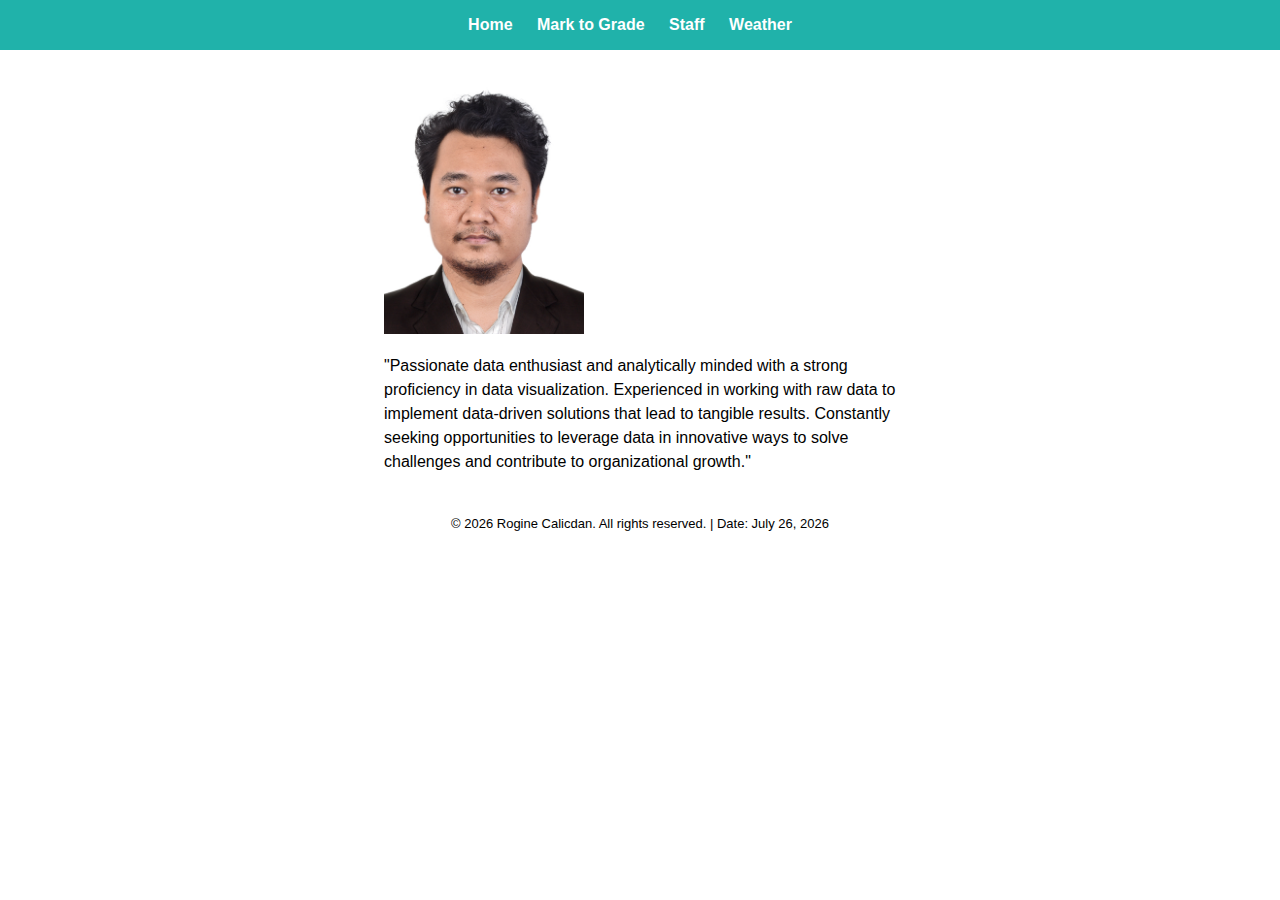
<file: index.html>
<!--
* @name: Assignment1
* @Course Code: SODV1201
* @class: Software Development Diploma program.
* @author: Rogine Calicdan
-->
<!DOCTYPE html>
<html lang="en">
<head>
    <meta charset="UTF-8">
    <meta name="viewport" content="width=device-width, initial-scale=1.0">
    <title>My Personal Page</title>
    <link rel="stylesheet" href="styles.css">
    <script src="jsfolder/profile.js"></script>
</head>
<body>

    <header>
        <nav>
            <ul>
                <li><a href="index.html">Home</a></li>
                <li><a href="markToGrade.html">Mark to Grade</a></li>
                <li><a href="staff.html">Staff</a></li>
                <li><a href="weather.html">Weather</a></li>
            </ul>
        </nav>
    </header>

    <section class="myprofile">
        <img src="img/profilepic.jpg" alt="My Profile Picture" id="profilepic">

        <div id="myname" class="hidden">
            <h1>Rogine Calicdan</h1>
        </div>

        <p>
            "Passionate data enthusiast and analytically minded with a strong proficiency in data visualization. Experienced in working with raw data to implement data-driven solutions that lead to tangible results. Constantly seeking opportunities to leverage data in innovative ways to solve challenges and contribute to organizational growth."
        </p>
    </section>

    <footer id="footer">
        <div id="copyright"></div>
    </footer>

    <script src="jsfolder/footer.js"></script>
</body>
</html>
</file>
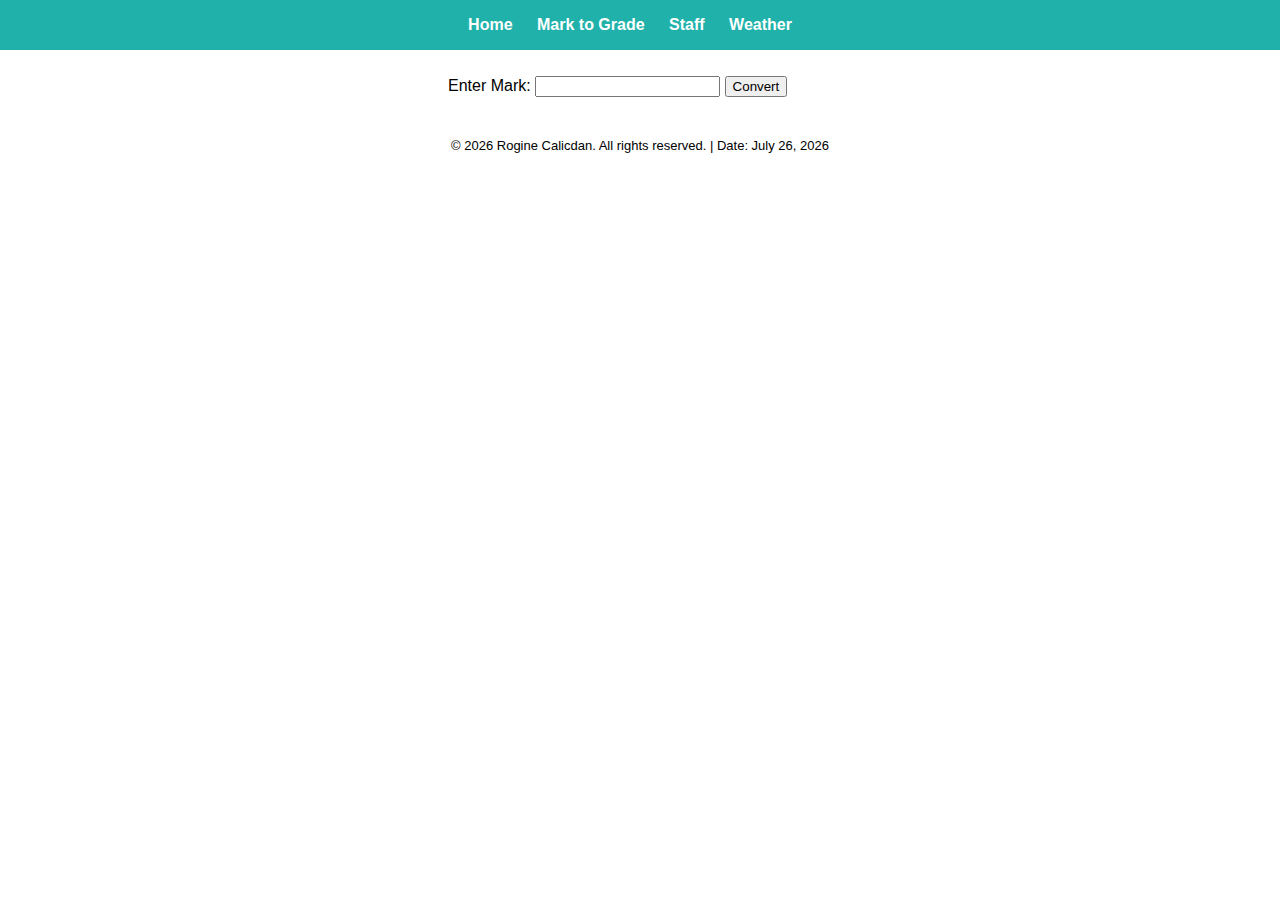
<file: markToGrade.html>
<!--
* @name: Assignment1
* @Course Code: SODV1201
* @class: Software Development Diploma program.
* @author: Rogine Calicdan
-->
<!-- HTML -->
<!DOCTYPE html>
<html lang="en">
<head>
    <meta charset="UTF-8">
    <meta name="viewport" content="width=device-width, initial-scale=1.0">
    <title>Mark to Grade Converter</title>
    <link rel="stylesheet" href="styles.css">
    <script src="jsfolder/markToGrade.js"></script>
</head>
<body>

    <header>
        <nav>
            <ul>
                <li><a href="index.html">Home</a></li>
                <li><a href="markToGrade.html">Mark to Grade</a></li>
                <li><a href="staff.html">Staff</a></li>
                <li><a href="weather.html">Weather</a></li>
            </ul>
        </nav>
    </header>

    <section class="main-content">
        <label for="mark">Enter Mark:</label>
        <input type="text" id="mark">
        <button onclick="markToGrade()">Convert</button>

        <p id="msg"></p>
        <p id="grade"></p>
    </section>

    <footer id="footer">
        <div id="copyright"></div>
    </footer>

    <script src="jsfolder/footer.js"></script>

</body>
</html>
</file>
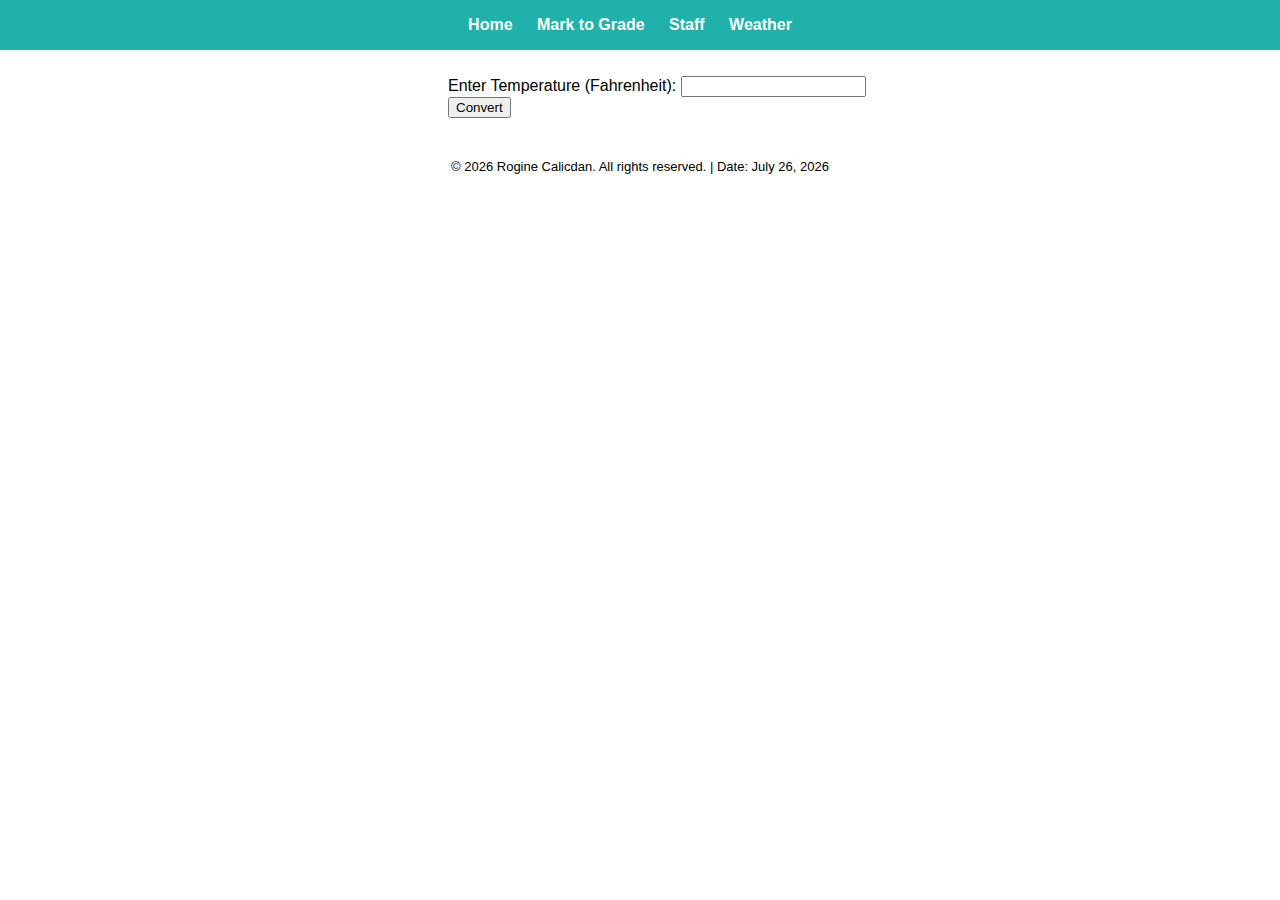
<file: weather.html>
<!--
* @name: Assignment1
* @Course Code: SODV1201
* @class: Software Development Diploma program.
* @author: Rogine Calicdan
-->
<!DOCTYPE html>
<html lang="en">
<head>
    <meta charset="UTF-8">
    <meta name="viewport" content="width=device-width, initial-scale=1.0">
    <title>Temperature Converter</title>
    <script src="https://code.jquery.com/jquery-3.6.4.min.js"></script> <!-- Hint: Use JQuery to access the DOM elements in your code for this question -->
    <link rel="stylesheet" href="styles.css">
    <script src="jsfolder/weather.js"></script>
</head>
<body>

    <header>
        <nav>
            <ul>
                <li><a href="index.html">Home</a></li>
                <li><a href="markToGrade.html">Mark to Grade</a></li>
                <li><a href="staff.html">Staff</a></li>
                <li><a href="weather.html">Weather</a></li>
            </ul>
        </nav>
    </header>

    <section class="main-content">
        <label for="temperature-input">Enter Temperature (Fahrenheit):</label>
        <input type="text" id="temperature-input">
        <button onclick="convertTemperature()">Convert</button>

        <p id="celsius-result"></p>
        <p id="kelvin-result"></p>
    </section>

    <footer id="footer">
        <div id="copyright"></div>
    </footer>

    <script src="jsfolder/footer.js"></script>

</body>
</html>
</file>
<file: styles.css>
/* CSS Stylesheet */
body {
    font-family: 'Arial', sans-serif;
    margin: 0;
    padding: 0;
}

header {
    background-color: lightseagreen;
    color: whitesmoke;
    padding: 1rem;
    text-align: center;
}

nav ul {
    list-style: none;
    margin: 0;
    padding: 0;
}

nav li {
    display: inline;
    margin-right: 20px;
}

nav a {
    text-decoration: none;
    color: white;
    font-weight: bold;
}

p {
    line-height: 1.5;
}
#profilepic{
    width:200px;
}

.myprofile {
    margin-top: 2%;
    margin-left: 30%;
    margin-right: 30%;
    padding-bottom: 2%;
}

.main-content {
    margin-top: 2%;
    margin-left: 35%;
    margin-right: 30%;
    padding-bottom: 2%;
}

@media only screen and (max-width: 700px) {
    .main-content {
      width:100%;
    }
  }

.hidden {
    display: none;
}

footer {
    text-align: center;
    font-size:small;
}

/* Add more styles as needed for different pages */
</file>
